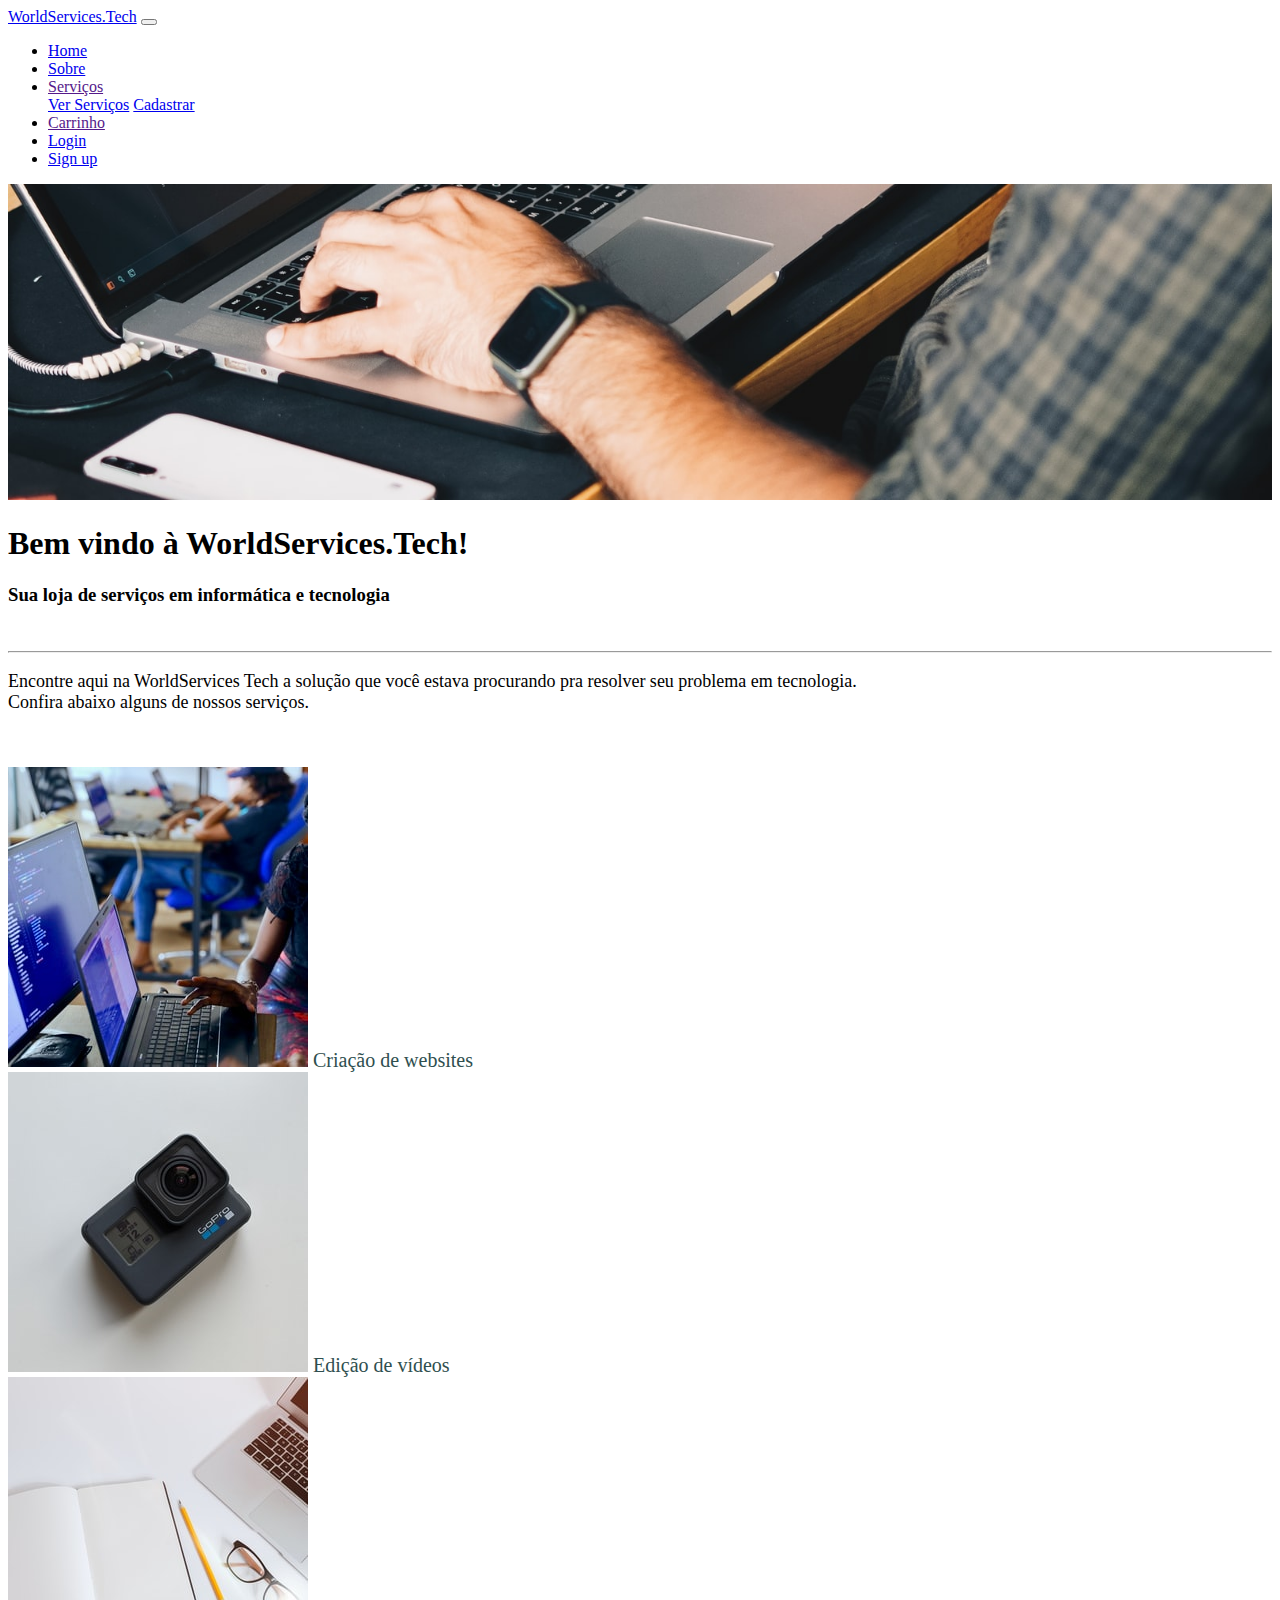
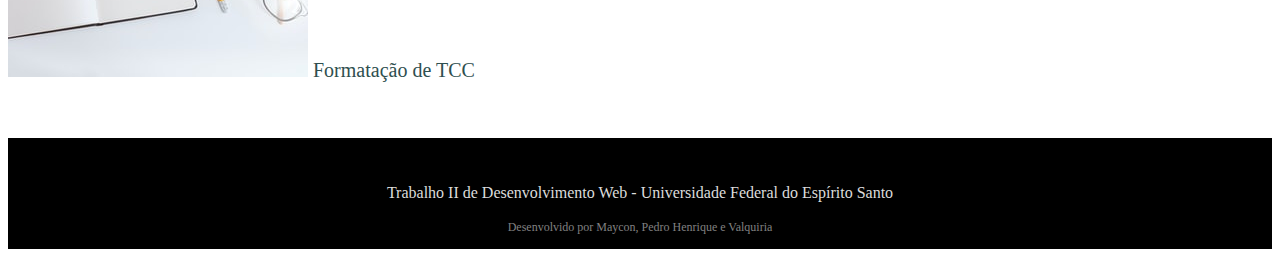
<file: publico/index.html>
<!DOCTYPE html>
    <html lang="pt-br">
    <head>
        <title>ServicesWorld - Home</title>
        <meta charset="utf-8">
        <meta name="viewport" content="width=device-width, initial-scale=1, shrink-to-fit=no">
        <link rel="stylesheet" href="../css/estilo.css">
        <link rel="stylesheet" href="https://cdn.jsdelivr.net/npm/bootstrap@4.5.3/dist/css/bootstrap.min.css" integrity="sha384-TX8t27EcRE3e/ihU7zmQxVncDAy5uIKz4rEkgIXeMed4M0jlfIDPvg6uqKI2xXr2" crossorigin="anonymous">     

    </head>
    <body style="width: auto;" class="bg-light">
        <!--Topo-->
        <div>
            <nav class="navbar fixed-top navbar-expand-sm navbar-dark bg-dark py-3">
                <!--Logo-->
                <a href="index.html" class="navbar-brand">WorldServices.Tech</a>
    
                <button class="navbar-toggler" data-toggle="collapse" data-target="#menu">
                    <span class="navbar-toggler-icon"></span>
                </button>
                <!--Navegação-->
                <div class="collapse navbar-collapse" id="menu">
                    <ul class="navbar-nav ml-auto">
                        <li class="nav-item  active">
                            <a href="index.html" class="nav-link">Home</a>
                        </li>
                        <li class="nav-item">
                            <a href="sobre.html" class="nav-link" >Sobre</a>
                        </li>
                        <li class="nav-item dropdown">
                            <a href="" class="nav-link dropdown-toggle" data-toggle="dropdown">Serviços</a>
                        
                            <div class="dropdown-menu">
                                <a href="servicos.php" class="dropdown-item">Ver Serviços</a>
                                <a href="../restrito/formServicos.php" class="dropdown-item">Cadastrar</a>
                            </div>
                        </li>
                        <li class="nav-item">
                            <a href="" class="nav-link">Carrinho</a>
                        </li>
                        <li class="nav-item"><a href="../restrito/login.php" class="nav-link">Login</a></li>
                        <li class="nav-item"><a href="../restrito/signup.php" class="nav-link">Sign up</a></li>
                    </ul>
                </div>
            </nav>
        </div>
        
        <!--Banner-->
        <div id="banner">
            <img src="../img/photo2.jpg" style="width: 100%;" alt="">
        </div> 

        <div class="container pt-2" >

            <h1 class="display-4 pt-4">Bem vindo à WorldServices.Tech!</h1>
            <h3>Sua loja de serviços em informática e tecnologia</h3><br>
            <hr>
            <p style="font-size: 18px;">Encontre aqui na WorldServices Tech a solução que você estava procurando pra resolver seu problema em tecnologia. <br>
            Confira abaixo alguns de nossos serviços.</p> <br><br>
            
    
            <div class="row">
                <div class="lini col-4 text-center">
                    <a href="">
                      <img src="../img/photo-8.jpg" alt="" class="mb-2">
                      Criação de websites
                    </a>
                </div>
                <div class="lini col-4 text-center">
                    <a href="">
                      <img src="../img/photo-10.jpg" alt="" class="mb-2">
                      Edição de vídeos
                    </a>
                </div>
                <div class="lini col-4 text-center">
                    <a href="">
                      <img src="../img/photo-7.jpg" alt="" class="mb-2">
                      Formatação de TCC
                    </a>
                </div>
            </div><br><br>
        </div>
        <!--Rodape-->
        <div id="rodape" class="footer">
            <div>
                <br>
                <p class="footer">Trabalho II de Desenvolvimento Web - Universidade Federal do Espírito Santo</p>
                <p id="rdpAut">Desenvolvido por Maycon, Pedro Henrique e Valquiria</p>
            </div>
        </div>
    </body>    
        <!--Option 2: jQuery, Popper.js, and Bootstrap JS-->
        <script src="https://code.jquery.com/jquery-3.5.1.slim.min.js" integrity="sha384-DfXdz2htPH0lsSSs5nCTpuj/zy4C+OGpamoFVy38MVBnE+IbbVYUew+OrCXaRkfj" crossorigin="anonymous"></script>
        <script src="https://cdn.jsdelivr.net/npm/popper.js@1.16.1/dist/umd/popper.min.js" integrity="sha384-9/reFTGAW83EW2RDu2S0VKaIzap3H66lZH81PoYlFhbGU+6BZp6G7niu735Sk7lN" crossorigin="anonymous"></script>
        <script src="https://cdn.jsdelivr.net/npm/bootstrap@4.5.3/dist/js/bootstrap.min.js" integrity="sha384-w1Q4orYjBQndcko6MimVbzY0tgp4pWB4lZ7lr30WKz0vr/aWKhXdBNmNb5D92v7s" crossorigin="anonymous"></script>
    </html>
</file>
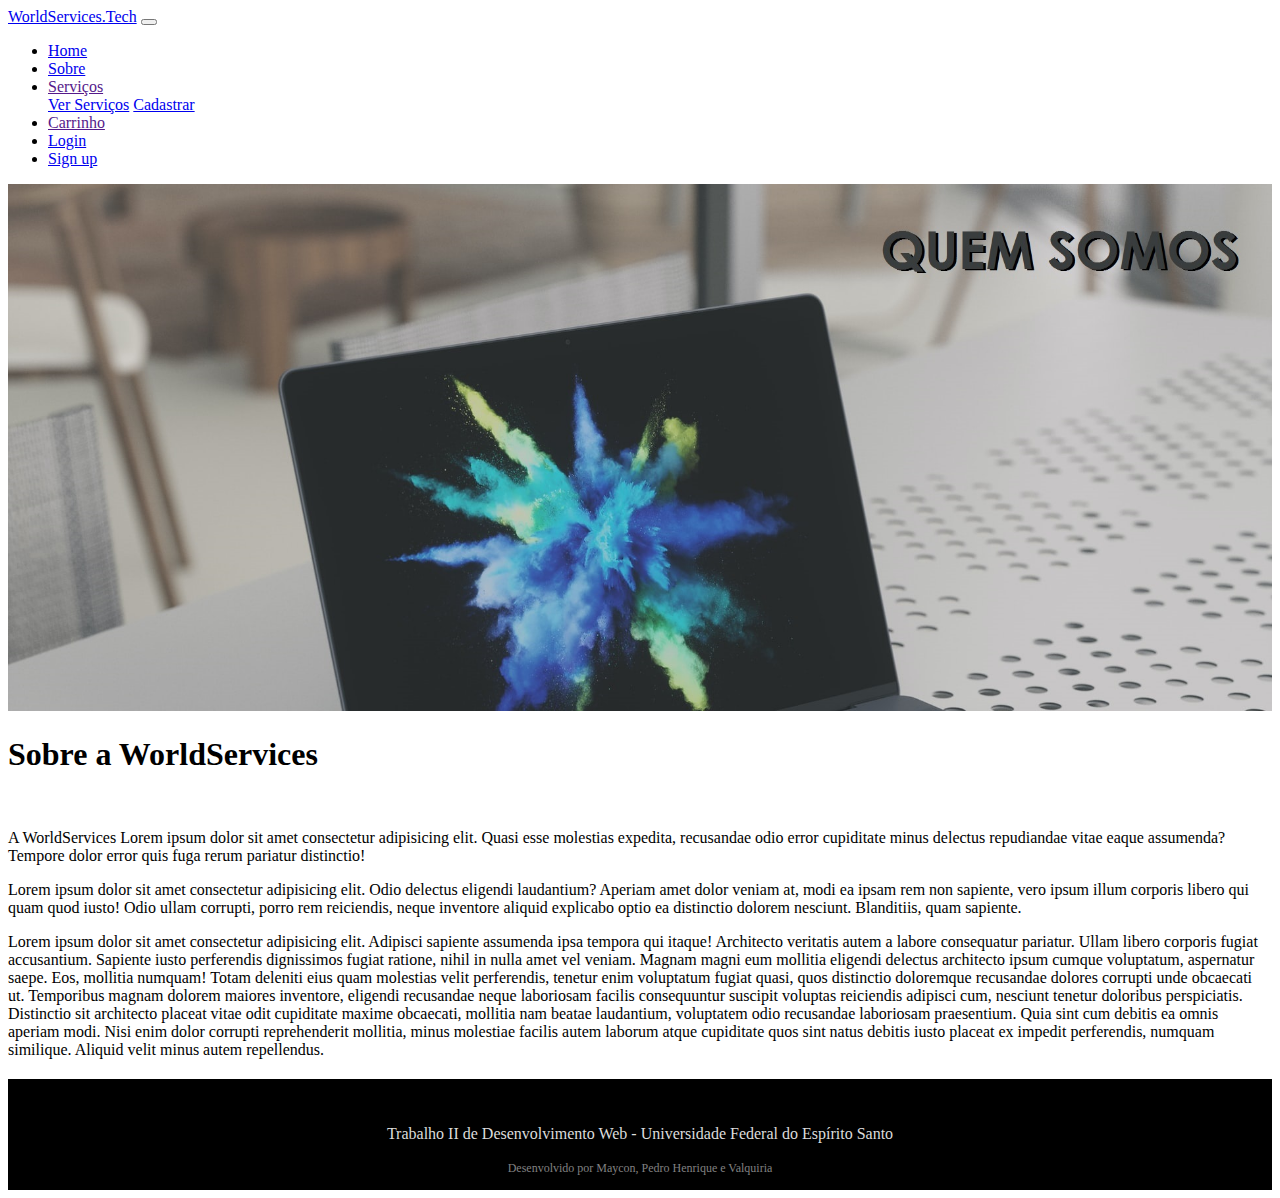
<file: publico/sobre.html>
<!DOCTYPE html>
<html lang="pt-br">
<head>
    <title>ServicesWorld - Home</title>
    <meta charset="utf-8">
    <meta name="viewport" content="width=device-width, initial-scale=1, shrink-to-fit=no">
    <link rel="stylesheet" href="../css/estilo.css">
    <link rel="stylesheet" href="https://cdn.jsdelivr.net/npm/bootstrap@4.5.3/dist/css/bootstrap.min.css" integrity="sha384-TX8t27EcRE3e/ihU7zmQxVncDAy5uIKz4rEkgIXeMed4M0jlfIDPvg6uqKI2xXr2" crossorigin="anonymous">     

</head>
<body style="width: auto;" class="bg-light">
    <!--Topo-->
    <div>
        <nav class="navbar fixed-top navbar-expand-sm navbar-dark bg-dark py-3">
            <!--Logo-->
            <a href="index.html" class="navbar-brand">WorldServices.Tech</a>

            <button class="navbar-toggler" data-toggle="collapse" data-target="#menu">
                <span class="navbar-toggler-icon"></span>
            </button>
            <!--Navegação-->
            <div class="collapse navbar-collapse" id="menu">
                <ul class="navbar-nav ml-auto">
                    <li class="nav-item">
                        <a href="index.html" class="nav-link">Home</a>
                    </li>
                    <li class="nav-item active">
                        <a href="sobre.html" class="nav-link">Sobre</a>
                    </li>
                    <li class="nav-item dropdown">
                        <a href="" class="nav-link dropdown-toggle" data-toggle="dropdown">Serviços</a>
                    
                        <div class="dropdown-menu">
                            <a href="servicos.php" class="dropdown-item">Ver Serviços</a>
                            <a href="../restrito/formServicos.php" class="dropdown-item">Cadastrar</a>
                        </div>  
                    </li>
                    <li class="nav-item">
                        <a href="" class="nav-link">Carrinho</a>
                    </li>
                    <li class="nav-item"><a href="../restrito/login.php" class="nav-link">Login</a></li>
                    <li class="nav-item"><a href="../restrito/signup.php" class="nav-link">Sign up</a></li>
                </ul>
            </div>
        </nav>
    </div>
    
    <!--Banner-->
    <div id="banner" class="mt-5">
        <!--<img src="../img/photo-12-larg.jpg" style="width: 100%;" alt="">-->
        <img src="../img/photo-14-larg.jpg" style="width: 100%;" alt="">
    </div> 

    <div class="container pt-2" >

        <h1 class="display-4 pt-4">Sobre a WorldServices</h1><br>

        <p>A WorldServices Lorem ipsum dolor sit amet consectetur adipisicing elit. Quasi esse molestias expedita, recusandae odio error cupiditate minus delectus repudiandae vitae eaque assumenda? Tempore dolor error quis fuga rerum pariatur distinctio!
        <p>Lorem ipsum dolor sit amet consectetur adipisicing elit. Odio delectus eligendi laudantium? Aperiam amet dolor veniam at, modi ea ipsam rem non sapiente, vero ipsum illum corporis libero qui quam quod iusto! Odio ullam corrupti, porro rem reiciendis, neque inventore aliquid explicabo optio ea distinctio dolorem nesciunt. Blanditiis, quam sapiente.</p>
        <p>Lorem ipsum dolor sit amet consectetur adipisicing elit. Adipisci sapiente assumenda ipsa tempora qui itaque! Architecto veritatis autem a labore consequatur pariatur. Ullam libero corporis fugiat accusantium. Sapiente iusto perferendis dignissimos fugiat ratione, nihil in nulla amet vel veniam. Magnam magni eum mollitia eligendi delectus architecto ipsum cumque voluptatum, aspernatur saepe. Eos, mollitia numquam! Totam deleniti eius quam molestias velit perferendis, tenetur enim voluptatum fugiat quasi, quos distinctio doloremque recusandae dolores corrupti unde obcaecati ut. Temporibus magnam dolorem maiores inventore, eligendi recusandae neque laboriosam facilis consequuntur suscipit voluptas reiciendis adipisci cum, nesciunt tenetur doloribus perspiciatis. Distinctio sit architecto placeat vitae odit cupiditate maxime obcaecati, mollitia nam beatae laudantium, voluptatem odio recusandae laboriosam praesentium. Quia sint cum debitis ea omnis aperiam modi. Nisi enim dolor corrupti reprehenderit mollitia, minus molestiae facilis autem laborum atque cupiditate quos sint natus debitis iusto placeat ex impedit perferendis, numquam similique. Aliquid velit minus autem repellendus.</p>

        <div class="row">
            
        </div>
    </div>
    <!--Rodape-->
    <div id="rodape" class="footer">
        <div>
            <br>
            <p class="footer">Trabalho II de Desenvolvimento Web - Universidade Federal do Espírito Santo</p>
            <p id="rdpAut">Desenvolvido por Maycon, Pedro Henrique e Valquiria</p>
        </div>
    </div>
</body>    

    <!--Option 2: jQuery, Popper.js, and Bootstrap JS-->
    <script src="https://code.jquery.com/jquery-3.5.1.slim.min.js" integrity="sha384-DfXdz2htPH0lsSSs5nCTpuj/zy4C+OGpamoFVy38MVBnE+IbbVYUew+OrCXaRkfj" crossorigin="anonymous"></script>
    <script src="https://cdn.jsdelivr.net/npm/popper.js@1.16.1/dist/umd/popper.min.js" integrity="sha384-9/reFTGAW83EW2RDu2S0VKaIzap3H66lZH81PoYlFhbGU+6BZp6G7niu735Sk7lN" crossorigin="anonymous"></script>
    <script src="https://cdn.jsdelivr.net/npm/bootstrap@4.5.3/dist/js/bootstrap.min.js" integrity="sha384-w1Q4orYjBQndcko6MimVbzY0tgp4pWB4lZ7lr30WKz0vr/aWKhXdBNmNb5D92v7s" crossorigin="anonymous"></script>
</html>
</file>
<file: css/estilo.css>
.lini a{
    text-decoration: none;
    color: darkslategrey;
}

.lini a:hover{
    transition: 0.25s;
    text-decoration: none;
    color: cadetblue;
}

.lini a, .lini a:hover{
    font-size: 20px;
}

.footer{
    text-align: center;
    color: gainsboro;
    padding: 6px 0 2px 0;
}

#rodape{
    background-color: black;
    margin-top: 20px;
}

#rdpAut{
    font-size: 12px;
    color: grey;
}
</file>
